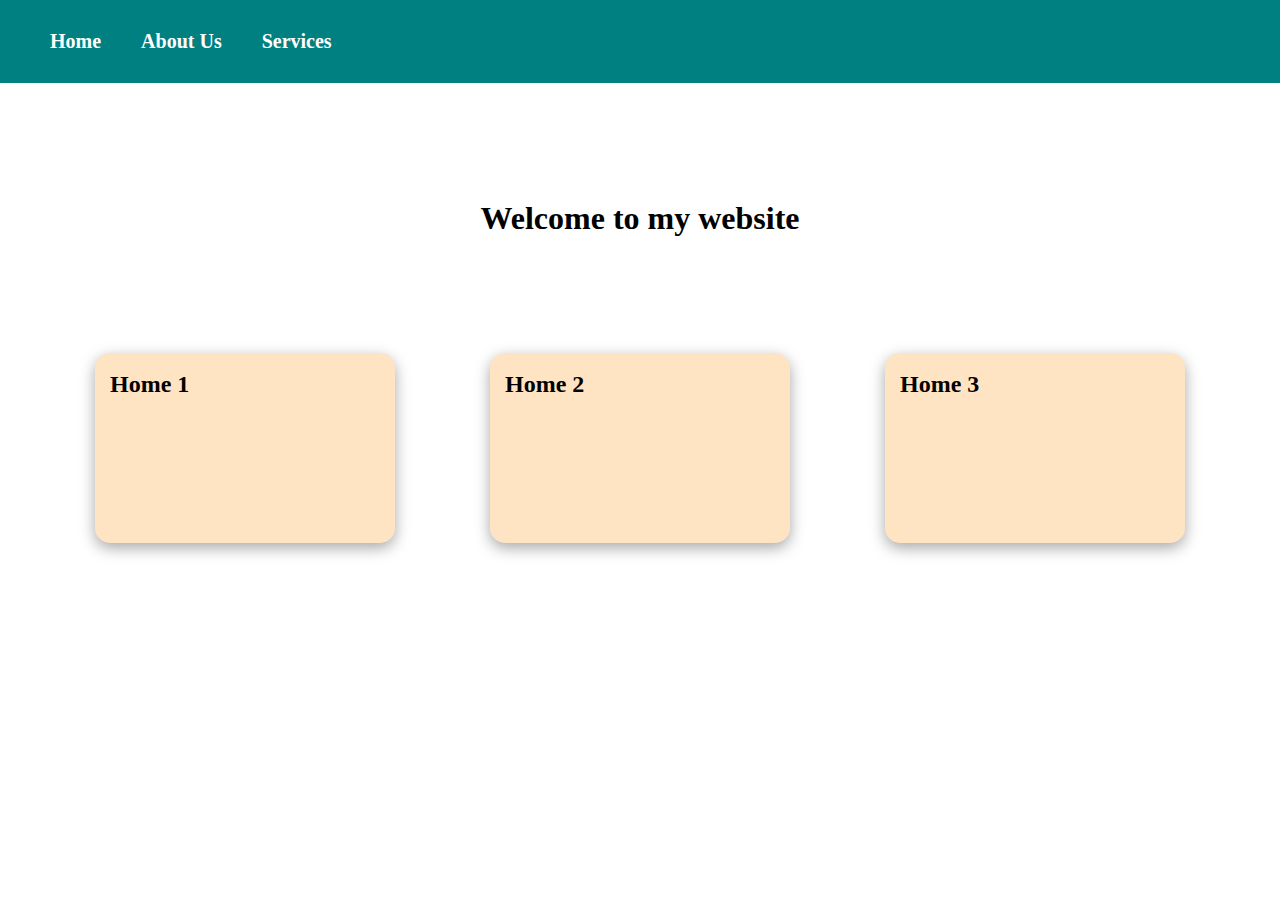
<file: index.html>
<!DOCTYPE html>
<html lang="en">
<head>
    <meta charset="UTF-8">
    <meta name="viewport" content="width=device-width, initial-scale=1.0">
    <title>Site one</title>
    <link rel="stylesheet" href="style.css">
</head>
<body>
    <nav>
        <ul>
            <li class="active-link"><a href="index.html">Home</a></li>
            <li><a href="about.html">About Us</a></li>
            <li><a href="service.html">Services</a></li>
        </ul>
    </nav>
    <header>
        <h1>Welcome to my website</h1>
    </header>
    <section class="home-box">
        <div class="card1">
            <h2>Home 1</h2>
        </div>
        <div class="card1">
            <h2>Home 2</h2>
        </div>
        <div class="card1">
            <h2>Home 3</h2>
        </div>
    </section>
</body>
</html>
</file>
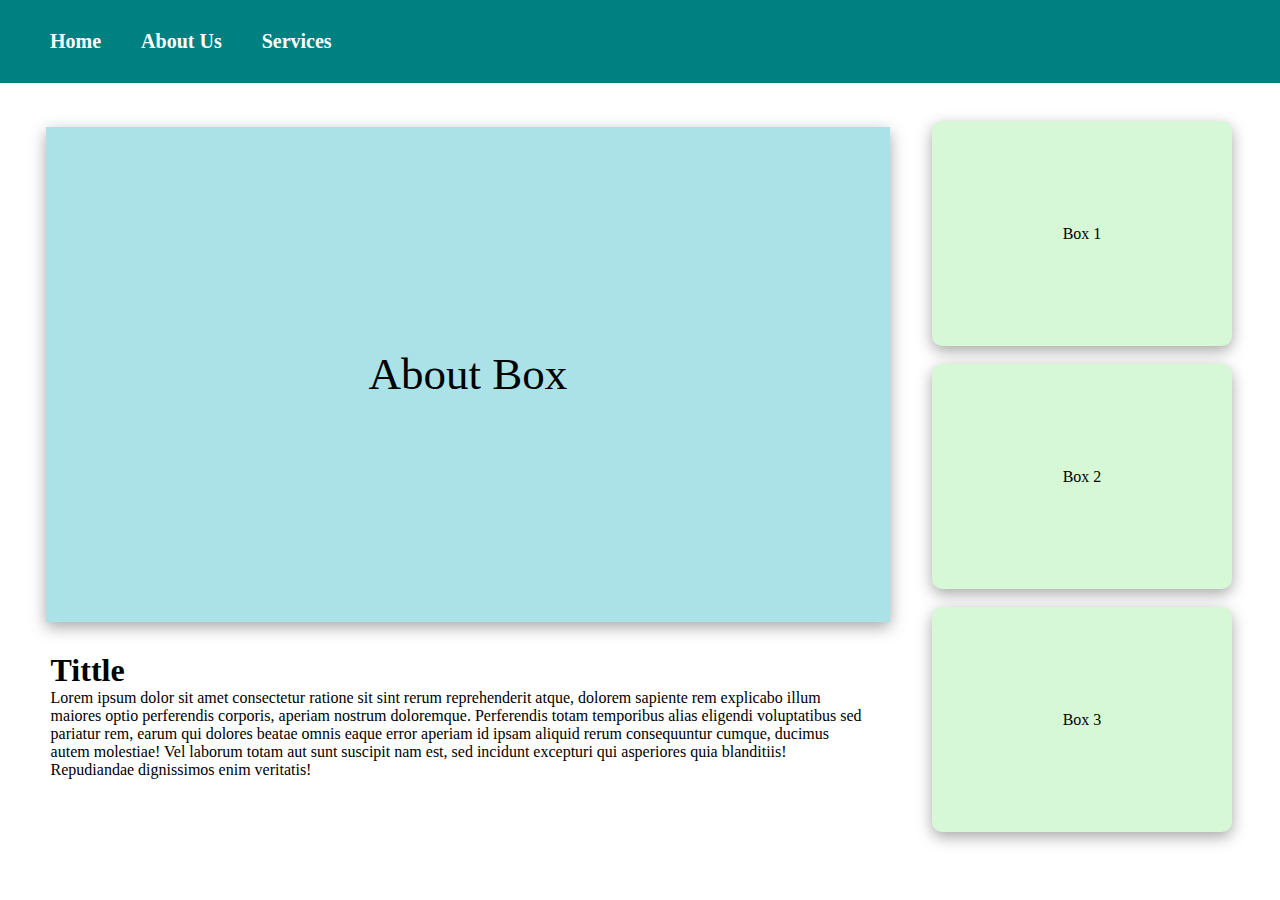
<file: about.html>
<!DOCTYPE html>
<html lang="en">
<head>
    <meta charset="UTF-8">
    <meta name="viewport" content="width=device-width, initial-scale=1.0">
    <title>Site one</title>
    <link rel="stylesheet" href="style.css">
</head>
<body>
    <nav>
        <ul>
            <li><a href="index.html">Home</a></li>
            <li class="active-link"><a href="about.html">About Us</a></li>
            <li><a href="service.html">Services</a></li>
        </ul>
    </nav>
    <section class="about-container">
        <div class="content">
            <div class="about-box">About Box</div>
            <div class="contain">
                <h1>Tittle</h1>
            <p>Lorem ipsum dolor sit amet consectetur  ratione sit sint rerum reprehenderit atque, dolorem sapiente rem explicabo illum maiores optio perferendis corporis, aperiam nostrum doloremque. Perferendis totam temporibus alias eligendi voluptatibus sed pariatur rem, earum qui dolores beatae omnis eaque error aperiam id ipsam aliquid rerum consequuntur cumque, ducimus autem molestiae! Vel laborum totam aut sunt suscipit nam est, sed incidunt excepturi qui asperiores quia blanditiis! Repudiandae dignissimos enim veritatis!</p>
            </div>
        </div>
        <div class="side-box">
            <div class="card">Box 1</div>
            <div class="card">Box 2</div>
            <div class="card">Box 3</div>
        </div>
    </section>
</body>
</html>
</file>
<file: style.css>
*{
    margin: 0;
    padding: 0;
    box-sizing: border-box;
}
nav ul{
    background: teal;
    display: flex;
    list-style: none;
    padding: 30px;
    }
nav ul li a {
    text-decoration: none;
    padding: 20px;
    font-size: 20px;
    font-weight: bolder;
    color: white;
}
nav ul li a:hover{
    background: gray;
}
header h1{
    display: flex;
    justify-content: center;
    align-items: center;
    height: 30vh;
    width: 100%;
}
.home-box{
    display: flex;
    justify-content: space-evenly;
}
.home-box .card1{
    width: 300px;
    height: 190px;
    background-color: bisque;
    border-radius: 15px;
    box-shadow: rgba(0, 0, 0, 0.35) 0px 5px 15px;
}
.card1 h2{
    margin: 18px 0px 0px 15px;
}
/* homepage */
.about-box{
    width: 100%;
    height: 55vh;
    display: flex;
    justify-content: center;
    align-items: center;
    text-align: center;
    margin: 18px 0px 30px 18px;
    font-size: 45px;
    margin-left: 20px;
    background: rgb(170, 226, 232);
    box-shadow: rgba(0, 0, 0, 0.35) 0px 5px 15px;
}
.contain{
    margin-left: 25px;
}
.content {
    padding: 2%;
    width: 70%;  
}
.about-container {
    display: flex;
}
.side-box {
    gap: 50px;
    margin: 20px 0px 0px 18px ;
}
.card {
    width: 300px;
    height: 25vh;
    border-radius: 10px;
    margin: 18px;
    display: flex;
    justify-content: center;
    align-items: center;
    text-align: center;
    background: rgb(215, 248, 215);
    box-shadow: rgba(0, 0, 0, 0.35) 0px 5px 15px;
}
/* SERVICE PAGE */
table {
    margin-top: 30px;
    margin-left: 200px;
    font-size: 20px;
    border-collapse: collapse;
    width: 70%;
    height: 50vh;
    text-align: center;
}
th td {
    padding: 40px;
} 
h3 {
    text-align: center;
    font-size: 30px;
}
th:nth-child(1), td:nth-child(1){
    background-color: rgb(191, 238, 177);
}
th:nth-child(2), td:nth-child(2){
    background-color: rgb(158, 236, 149);
}
th:nth-child(3), td:nth-child(3){
    background-color: rgb(117, 236, 135);
}
th:nth-child(4), td:nth-child(4){
    background-color: rgb(109, 235, 120);
}
</file>
